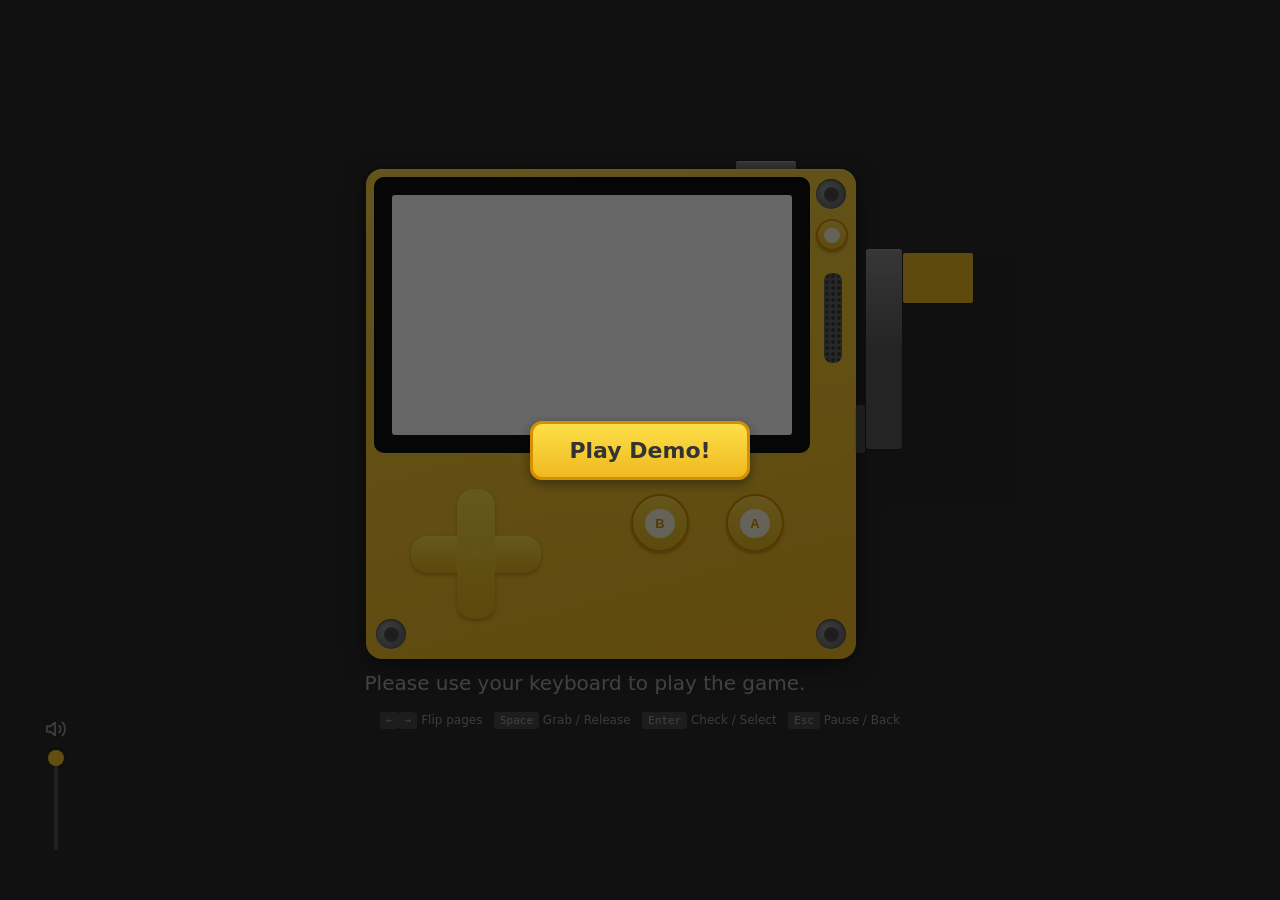
<file: index.html>
<!DOCTYPE html>
<html lang="ja">
<head>
    <meta charset="UTF-8">
    <meta name="viewport" content="width=device-width, initial-scale=1.0">
    <title>Flip-Flap Crank Demo</title>
    <link rel="stylesheet" href="styles.css">
</head>
<body>
    <!-- Start Overlay -->
    <div class="start-overlay" id="start-overlay">
        <button class="start-btn" id="start-btn" type="button" disabled>Loading...</button>
    </div>

    <div class="playdate-wrapper">
        <div class="playdate-device">
            <!-- Corner screws (左上はなし) -->
            <div class="screw screw-tr"></div>
            <div class="screw screw-bl"></div>
            <div class="screw screw-br"></div>

            <!-- Screen with black bezel -->
            <div class="screen-bezel">
                <canvas id="game-canvas" width="400" height="240" tabindex="0"></canvas>
            </div>

            <!-- Speaker grille -->
            <div class="speaker"></div>

            <!-- Menu button (画面右横) -->
            <div class="menu-btn" role="button" tabindex="-1" aria-label="Menu button (decorative)"></div>

            <!-- Lock button (右上) -->
            <div class="lock-btn"></div>

            <!-- D-pad -->
            <div class="dpad" role="button" tabindex="-1" aria-label="D-pad (decorative)">
                <div class="dpad-h"></div>
                <div class="dpad-v"></div>
            </div>

            <!-- A / B Buttons -->
            <div class="pd-btn btn-b" role="button" tabindex="-1" aria-label="B button (decorative)"><span>B</span></div>
            <div class="pd-btn btn-a" role="button" tabindex="-1" aria-label="A button (decorative)"><span>A</span></div>

            <!-- Crank -->
            <div class="crank-base"></div>
            <div class="crank-rotator">
                <div class="crank-flipper">
                    <div class="crank-handle"></div>
                    <div class="crank-arm"></div>
                </div>
            </div>
        </div>

    </div>

    <!-- Audio Controls (bottom-left corner) -->
    <div class="audio-controls" id="audio-controls">
        <button class="audio-mute-btn" id="audio-mute-btn" type="button" aria-label="Mute/Unmute">
            <svg class="audio-icon audio-icon-on" viewBox="0 0 24 24" width="22" height="22" fill="none" stroke="currentColor" stroke-width="2" stroke-linecap="round" stroke-linejoin="round">
                <path d="M11 5L6 9H2v6h4l5 4V5z"/>
                <path d="M15.54 8.46a5 5 0 0 1 0 7.07"/>
                <path d="M19.07 4.93a10 10 0 0 1 0 14.14"/>
            </svg>
            <svg class="audio-icon audio-icon-off" viewBox="0 0 24 24" width="22" height="22" fill="none" stroke="currentColor" stroke-width="2" stroke-linecap="round" stroke-linejoin="round" style="display:none">
                <path d="M11 5L6 9H2v6h4l5 4V5z"/>
                <line x1="23" y1="9" x2="17" y2="15"/>
                <line x1="17" y1="9" x2="23" y2="15"/>
            </svg>
        </button>
        <input type="range" class="audio-slider" id="audio-slider"
               min="0" max="100" value="100" aria-label="Volume">
    </div>

    <!-- Keyboard reminder -->
    <div class="keyboard-reminder" id="keyboard-reminder" lang="en">
        Please use your keyboard to play the game.
    </div>

    <!-- Controls Help -->
    <div class="controls-info">
        <kbd>←</kbd><kbd>→</kbd> Flip pages &nbsp;
        <kbd>Space</kbd> Grab / Release &nbsp;
        <kbd>Enter</kbd> Check / Select &nbsp;
        <kbd>Esc</kbd> Pause / Back
    </div>

    <script>
        // Flash keyboard reminder when decorative buttons are clicked
        document.querySelectorAll('.dpad, .pd-btn, .menu-btn').forEach(el => {
            el.addEventListener('click', () => {
                const reminder = document.getElementById('keyboard-reminder');
                reminder.classList.remove('flash');
                void reminder.offsetWidth;
                reminder.classList.add('flash');
            });
        });

        // Crank spin animation on left/right key press
        let crankFlipped = false;
        document.addEventListener('keydown', (e) => {
            if (e.key === 'ArrowLeft' || e.key === 'ArrowRight') {
                crankFlipped = !crankFlipped;
                document.querySelector('.crank-flipper')
                    .style.setProperty('--crank-flip', crankFlipped ? '-1' : '1');
            }
        });
    </script>

    <script type="module" src="main.js?v=3"></script>
</body>
</html>
</file>
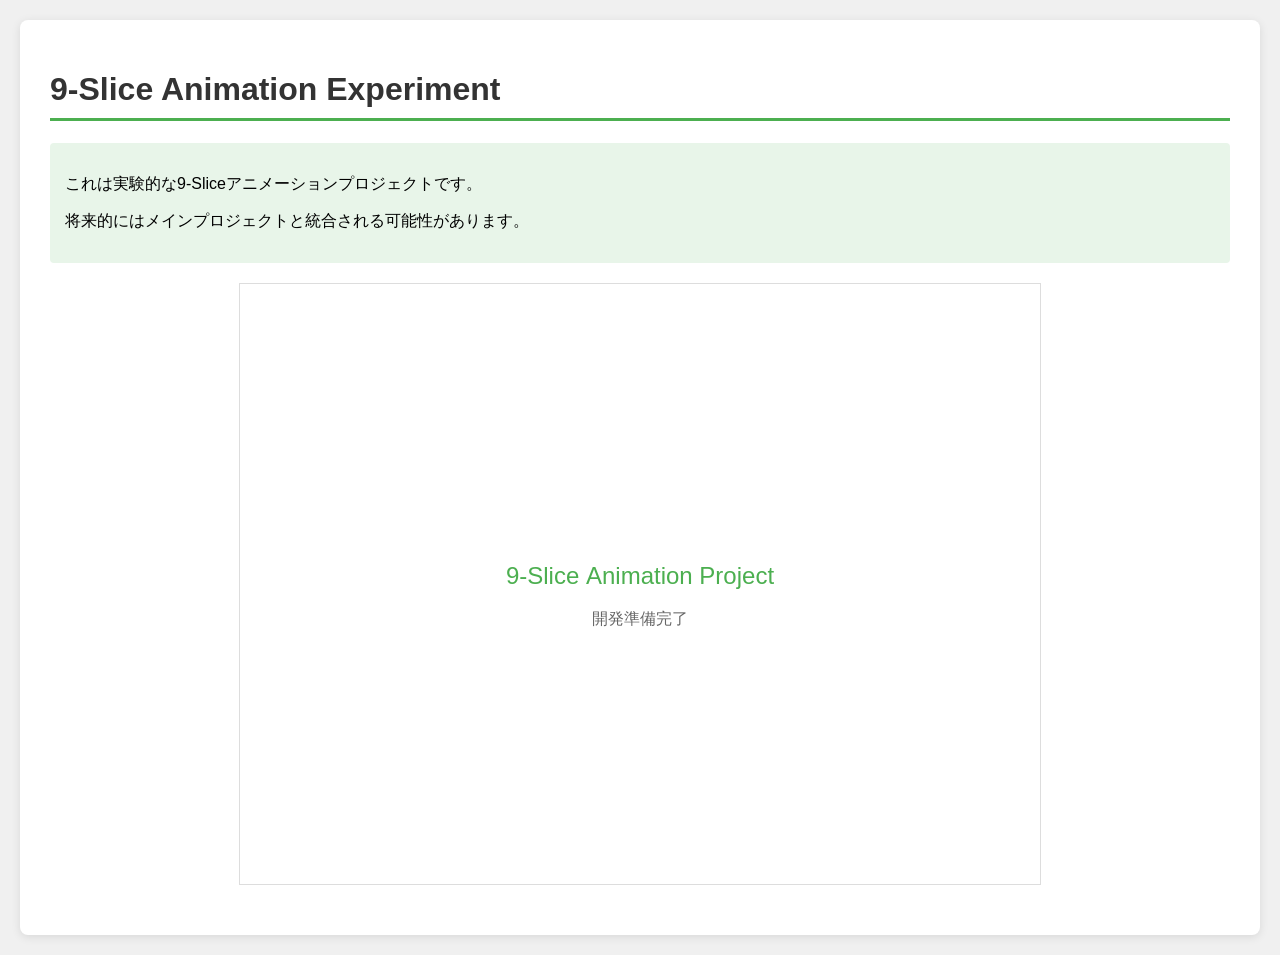
<file: 9slice-anim/index.html>
<!DOCTYPE html>
<html lang="ja">
<head>
    <meta charset="UTF-8">
    <meta name="viewport" content="width=device-width, initial-scale=1.0">
    <title>9-Slice Animation Experiment</title>
    <style>
        body {
            margin: 0;
            padding: 20px;
            font-family: Arial, sans-serif;
            background-color: #f0f0f0;
        }

        .container {
            max-width: 1200px;
            margin: 0 auto;
            background-color: white;
            padding: 30px;
            border-radius: 8px;
            box-shadow: 0 2px 10px rgba(0,0,0,0.1);
        }

        h1 {
            color: #333;
            border-bottom: 3px solid #4CAF50;
            padding-bottom: 10px;
        }

        .info {
            background-color: #e8f5e9;
            padding: 15px;
            border-radius: 4px;
            margin: 20px 0;
        }

        canvas {
            border: 1px solid #ddd;
            display: block;
            margin: 20px auto;
            background-color: #fff;
        }
    </style>
</head>
<body>
    <div class="container">
        <h1>9-Slice Animation Experiment</h1>

        <div class="info">
            <p>これは実験的な9-Sliceアニメーションプロジェクトです。</p>
            <p>将来的にはメインプロジェクトと統合される可能性があります。</p>
        </div>

        <canvas id="mainCanvas" width="800" height="600"></canvas>

        <script>
            const canvas = document.getElementById('mainCanvas');
            const ctx = canvas.getContext('2d');

            // Simple initialization
            ctx.fillStyle = '#4CAF50';
            ctx.font = '24px Arial';
            ctx.textAlign = 'center';
            ctx.fillText('9-Slice Animation Project', canvas.width / 2, canvas.height / 2);
            ctx.font = '16px Arial';
            ctx.fillStyle = '#666';
            ctx.fillText('開発準備完了', canvas.width / 2, canvas.height / 2 + 40);
        </script>
    </div>
</body>
</html>
</file>
<file: styles.css>
/* ===== 調整パラメーター ===== */
:root {
    /* 画面に対する黄色マージン（左・上・右） */
    --margin-left: 8px;
    --margin-top: 8px;
    --margin-right: 46px;   /* 右はスピーカー分やや広め */

    /* 画面の黒枠（ベゼル）の幅 */
    --bezel-width: 18px;

    /* 四隅の穴（ネジ）の大きさ */
    --screw-size: 30px;

    /* スピーカー */
    --speaker-width: 18px;
    --speaker-height: 90px;
    --speaker-top: 104px;
    --speaker-right: 14px;
    --speaker-radius: 8px;
    --speaker-dot-size: 4px;     /* 穴の大きさ */
    --speaker-dot-gap: 6px;      /* 穴の間隔（中心から中心） */
    --speaker-dot-color: #3f3f3f;
    --speaker-bg-color: #626262;     /* 背景色 */

    /* メニューボタン（画面右横） */
    --menu-btn-size: 32px;
    --menu-btn-top: 50px;
    --menu-btn-right: 8px;

    /* ロックスイッチ（上面から突出する長方形） */
    --lock-width: 60px;
    --lock-height: 8px;
    --lock-right: 60px;

    /* 十字キー（D-pad） */
    --dpad-size: 130px;        /* 全体サイズ */
    --dpad-top: 320px;         /* 上位置 */
    --dpad-left: 45px;         /* 左位置 */
    --dpad-arm-width: 29%;     /* 腕の太さ（全体に対する%） */
    --dpad-arm-radius: 16px;    /* 腕の角丸 */

    /* A, B ボタン */
    --ab-btn-size: 58px;
    --btn-b-top: 325px;
    --btn-b-left: 265px;
    --btn-a-top: 325px;
    --btn-a-left: 360px;

    /* Playdate Wrapper */
    --wrapper-padding-right: 58px;   /* クランク分の余白 */

    /* キーボードリマインダー */
    --reminder-margin-right: 110px;  /* デバイスに対する右方向オフセット */

    /* クランク */
    --crank-pivot-y: 260px;            /* ピボット（回転中心）のY位置 */
    --crank-pivot-offset: -6px;         /* ピボットのデバイス右端からの距離 */
    --crank-base-width: 9px;          /* ヒンジ台座の幅 */
    --crank-base-height: 48px;         /* ヒンジ台座の高さ */
    --crank-base-offset: -9px;         /* ヒンジ台座の右位置（負=はみ出し） */
    --crank-arm-length: 36px;          /* アームの長さ（横方向） */
    --crank-arm-height: 200px;          /* アームの高さ（縦長の長方形） */
    --crank-handle-width: 70px;        /* ハンドルの幅 */
    --crank-handle-height: 50px;       /* ハンドルの高さ */
    --crank-handle-radius: 2px;       /* ハンドルの角丸 */
    --crank-base-color: #464646;          /* ヒンジ台座の色 */
    --crank-arm-color-top: #8a8a8a;       /* アームのグラデーション上端 */
    --crank-arm-color-mid: #5a5a5a;       /* アームのグラデーション中間 */
    --crank-arm-color-bottom: #5a5a5a;    /* アームのグラデーション下端 */
    --crank-handle-color: #e8b820;     /* ハンドルの色 */
    --crank-handle-offset-x: 53px;      /* ハンドルのX方向オフセット（正=右） */
    --crank-handle-offset-y: 74px;      /* ハンドルのY方向オフセット（正=下） */
    --crank-arm-offset-x: -1px;         /* アームのX方向オフセット（正=右） */
    --crank-arm-offset-y: 20px;         /* アームのY方向オフセット（正=下） */
    --crank-adjust-x: 0px;             /* 回転グループのX微調整（正=右） */
    --crank-adjust-y: 0px;             /* 回転グループのY微調整（正=下） */
    --crank-rotation: 0deg;            /* X軸回転角度（0=正面、90=奥向き、180=裏、270=手前） */
}

* {
    margin: 0;
    padding: 0;
    box-sizing: border-box;
}

body {
    background: #2a2a2a;
    display: flex;
    flex-direction: column;
    justify-content: center;
    align-items: center;
    min-height: 100vh;
    font-family: 'Segoe UI', system-ui, sans-serif;
    overflow-x: hidden;
}

/* ===== Start Overlay ===== */
.start-overlay {
    position: fixed;
    inset: 0;
    background: rgba(0, 0, 0, 0.6);
    display: flex;
    align-items: center;
    justify-content: center;
    z-index: 200;
}
.start-overlay.fade-out {
    animation: overlay-fade-out 0.5s ease-out forwards;
}
@keyframes overlay-fade-out {
    to { opacity: 0; }
}

.start-btn {
    font-family: 'Segoe UI', system-ui, sans-serif;
    font-size: 22px;
    font-weight: bold;
    color: #333;
    background: linear-gradient(to bottom, #fce048, #f0b820);
    border: 3px solid #d49000;
    border-radius: 12px;
    padding: 14px 36px;
    cursor: pointer;
    box-shadow: 0 4px 12px rgba(0, 0, 0, 0.4);
    transition: transform 0.15s, box-shadow 0.15s;
}
.start-btn:hover:not(:disabled) {
    transform: scale(1.05);
    box-shadow: 0 6px 18px rgba(0, 0, 0, 0.5);
}
.start-btn:active:not(:disabled) {
    transform: scale(0.97);
    box-shadow: 0 2px 6px rgba(0, 0, 0, 0.4);
}
.start-btn:disabled {
    opacity: 0.6;
    cursor: wait;
}

/* ===== Playdate Wrapper (centers device + crank) ===== */
.playdate-wrapper {
    padding-right: var(--wrapper-padding-right);
}

/* ===== Playdate Device Body ===== */
.playdate-device {
    position: relative;
    width: calc(400 * 1px + var(--bezel-width) * 2 + var(--margin-left) + var(--margin-right));
    height: 490px;
    background: linear-gradient(165deg, #fad440 0%, #f0b820 100%);
    border-radius: 16px;
    box-shadow:
        0 6px 24px rgba(0, 0, 0, 0.5),
        0 1px 4px rgba(0, 0, 0, 0.3),
        inset 0 1px 0 rgba(255, 255, 255, 0.3);
    overflow: visible;
}

/* ===== Screen Bezel ===== */
.screen-bezel {
    position: absolute;
    top: var(--margin-top);
    left: var(--margin-left);
    width: calc(400px + var(--bezel-width) * 2);
    height: calc(240px + var(--bezel-width) * 2);
    background: #111;
    border-radius: 10px;
    padding: var(--bezel-width);
    box-shadow: inset 0 2px 6px rgba(0, 0, 0, 0.6);
}

#game-canvas {
    display: block;
    width: 400px;
    height: 240px;
    image-rendering: pixelated;
    image-rendering: crisp-edges;
    background: #fff;
    border-radius: 3px;
}

/* ===== Corner Screws (Phillips head) ===== */
.screw {
    position: absolute;
    width: var(--screw-size);
    height: var(--screw-size);
    border-radius: 50%;
    background: radial-gradient(circle at 38% 38%, #999, #555);
    box-shadow:
        inset 0 1px 2px rgba(0, 0, 0, 0.5),
        0 1px 1px rgba(255, 255, 255, 0.15);
    z-index: 10;
}
/* 内側の暗い円 */
.screw::after {
    content: '';
    position: absolute;
    width: 50%;
    height: 50%;
    top: 25%;
    left: 25%;
    border-radius: 50%;
    background: radial-gradient(circle, #444, #555);
}
.screw-tr { top: 10px; right: 10px; }
.screw-bl { bottom: 10px; left: 10px; }
.screw-br { bottom: 10px; right: 10px; }

/* ===== Speaker Grille ===== */
.speaker {
    position: absolute;
    top: var(--speaker-top);
    right: var(--speaker-right);
    width: var(--speaker-width);
    height: var(--speaker-height);
    border-radius: var(--speaker-radius);
    background-color: var(--speaker-bg-color);
    background-image:
        radial-gradient(
            circle,
            var(--speaker-dot-color) calc(var(--speaker-dot-size) / 2),
            transparent calc(var(--speaker-dot-size) / 2)
        );
    background-size: var(--speaker-dot-gap) var(--speaker-dot-gap);
    background-position: center center;
}

/* ===== Menu Button（画面右横） ===== */
.menu-btn {
    position: absolute;
    top: var(--menu-btn-top);
    right: var(--menu-btn-right);
    width: var(--menu-btn-size);
    height: var(--menu-btn-size);
    border-radius: 50%;
    background: linear-gradient(to bottom, #fad440, #e8b820);
    border: 2px solid #d48c00;
    box-shadow:
        0 2px 3px rgba(0, 0, 0, 0.25),
        inset 0 1px 1px rgba(255, 255, 255, 0.25);
}
.menu-btn::after {
    content: '';
    position: absolute;
    width: 55%;
    height: 55%;
    top: 22.5%;
    left: 22.5%;
    border-radius: 50%;
    background: rgba(255, 255, 255, 0.85);
}

/* ===== Lock Switch（上面から突出する長方形スイッチ） ===== */
.lock-btn {
    position: absolute;
    top: calc(-1 * var(--lock-height));
    right: var(--lock-right);
    width: var(--lock-width);
    height: var(--lock-height);
    border-radius: 2px 2px 0 0;
    background: linear-gradient(to bottom, #888, #666);
    box-shadow:
        0 -1px 2px rgba(0, 0, 0, 0.3),
        inset 0 1px 0 rgba(255, 255, 255, 0.2);
}

/* ===== D-pad ===== */
.dpad {
    position: absolute;
    top: var(--dpad-top);
    left: var(--dpad-left);
    width: var(--dpad-size);
    height: var(--dpad-size);
    filter: drop-shadow(0 2px 2px rgba(0, 0, 0, 0.25));
}
.dpad-h,
.dpad-v {
    position: absolute;
    background: linear-gradient(to bottom, #fce048, #e8b418);
    border-radius: var(--dpad-arm-radius);
}
.dpad-h {
    width: 100%;
    height: var(--dpad-arm-width);
    top: calc((100% - var(--dpad-arm-width)) / 2);
    left: 0;
}
.dpad-v {
    width: var(--dpad-arm-width);
    height: 100%;
    top: 0;
    left: calc((100% - var(--dpad-arm-width)) / 2);
}
/* Center circle */
.dpad::after {
    content: '';
    position: absolute;
    top: 50%;
    left: 50%;
    width: 16px;
    height: 16px;
    border-radius: 50%;
    transform: translate(-50%, -50%);
    background: radial-gradient(circle, rgba(255, 255, 255, 0.12) 0%, transparent 70%);
    z-index: 2;
}

/* ===== A / B Buttons ===== */
.pd-btn {
    position: absolute;
    width: var(--ab-btn-size);
    height: var(--ab-btn-size);
    border-radius: 50%;
    background: linear-gradient(to bottom, #fad440, #e8b820);
    border: 2px solid #d48c00;
    display: flex;
    align-items: center;
    justify-content: center;
    box-shadow:
        0 2px 3px rgba(0, 0, 0, 0.25),
        inset 0 1px 1px rgba(255, 255, 255, 0.25);
    z-index: 1;
}
/* ボタン中央の白い丸 + 黄色文字 */
.pd-btn span {
    display: flex;
    align-items: center;
    justify-content: center;
    width: 55%;
    height: 55%;
    border-radius: 50%;
    background: rgba(255, 255, 255, 0.85);
    font-family: Arial, Helvetica, sans-serif;
    font-size: 13px;
    font-weight: bold;
    color: #d49000;
    pointer-events: none;
    user-select: none;
}
.btn-b {
    top: var(--btn-b-top);
    left: var(--btn-b-left);
}
.btn-a {
    top: var(--btn-a-top);
    left: var(--btn-a-left);
}

/* ===== Crank Assembly ===== */
/* ヒンジ台座（固定） */
.crank-base {
    position: absolute;
    top: calc(var(--crank-pivot-y) - var(--crank-base-height) / 2);
    right: var(--crank-base-offset);
    width: var(--crank-base-width);
    height: var(--crank-base-height);
    background: var(--crank-base-color);
    border-radius: 2px;
    box-shadow: 0 1px 3px rgba(0, 0, 0, 0.3);
    z-index: 5;
}
/* 回転グループ — X軸回転、ピボットはアーム下端（ヒンジ接合部） */
/*
    構造（上から下）:
    [ハンドル] ← アーム上端
    [アーム  ] ← 縦長の長方形
    [ヒンジ  ] ← アーム下端 = ピボット（回転中心）
*/
.crank-rotator {
    position: absolute;
    top: calc(var(--crank-pivot-y) + var(--crank-adjust-y));
    left: calc(100% + var(--crank-pivot-offset) + var(--crank-adjust-x));
    transform: translateY(-100%) perspective(300px) rotateX(var(--crank-rotation));
    transform-origin: center bottom;
    z-index: 4;
}
/* フリップアニメーション（位置決めとは分離） */
.crank-flipper {
    display: flex;
    flex-direction: column;
    align-items: center;
    transform: scaleY(var(--crank-flip, 1));
    transform-origin: center bottom;
    transition: transform 0.15s ease-in-out;
}
/* ハンドル（アームの上端） */
.crank-handle {
    width: var(--crank-handle-width);
    height: var(--crank-handle-height);
    background: var(--crank-handle-color);
    border-radius: var(--crank-handle-radius);
    box-shadow: 0 1px 3px rgba(0, 0, 0, 0.3);
    transform: translate(var(--crank-handle-offset-x), var(--crank-handle-offset-y));
}
/* アーム（縦長の長方形、下端がヒンジに接続） */
.crank-arm {
    width: var(--crank-arm-length);
    height: var(--crank-arm-height);
    background: linear-gradient(
        to bottom,
        var(--crank-arm-color-top),
        var(--crank-arm-color-mid),
        var(--crank-arm-color-bottom)
    );
    border-radius: 3px;
    box-shadow:
        0 1px 2px rgba(0, 0, 0, 0.2),
        inset 0 1px 0 rgba(255, 255, 255, 0.15);
    transform: translate(var(--crank-arm-offset-x), var(--crank-arm-offset-y));
}

/* ===== Audio Controls (bottom-left, vertical) ===== */
.audio-controls {
    position: fixed;
    left: 6px;
    bottom: 50px;
    display: flex;
    flex-direction: column;
    align-items: center;
    gap: 6px;
    z-index: 100;
}

.audio-mute-btn {
    background: none;
    border: none;
    color: rgba(255, 255, 255, 0.5);
    cursor: pointer;
    padding: 4px;
    border-radius: 4px;
    display: flex;
    align-items: center;
    justify-content: center;
    transition: color 0.2s;
}
.audio-mute-btn:hover {
    color: rgba(255, 255, 255, 0.9);
}
.audio-mute-btn:focus-visible {
    outline: 2px solid #f5c524;
    outline-offset: 2px;
}

.audio-slider {
    -webkit-appearance: none;
    appearance: none;
    width: 100px;
    height: 4px;
    background: rgba(255, 255, 255, 0.2);
    border-radius: 2px;
    outline: none;
    cursor: pointer;
    transform: rotate(-90deg);
    margin: 48px 0;
}
.audio-slider::-webkit-slider-thumb {
    -webkit-appearance: none;
    appearance: none;
    width: 16px;
    height: 16px;
    border-radius: 50%;
    background: #f5c524;
    cursor: pointer;
    border: none;
    box-shadow: 0 1px 3px rgba(0, 0, 0, 0.3);
}
.audio-slider::-moz-range-thumb {
    width: 16px;
    height: 16px;
    border-radius: 50%;
    background: #f5c524;
    cursor: pointer;
    border: none;
    box-shadow: 0 1px 3px rgba(0, 0, 0, 0.3);
}
.audio-slider:focus-visible {
    outline: 2px solid #f5c524;
    outline-offset: 2px;
}

/* ===== Keyboard Reminder ===== */
.keyboard-reminder {
    margin-top: 12px;
    margin-right: var(--reminder-margin-right);
    color: rgba(255, 255, 255, 0.6);
    font-size: 20px;
    text-align: center;
    transition: color 0.3s, transform 0.3s;
}
.keyboard-reminder.flash {
    animation: reminder-flash 1.2s ease-out;
}
@keyframes reminder-flash {
    0%   { color: #f5c524; transform: scale(1.15); }
    30%  { color: #f5c524; transform: scale(1.15); }
    100% { color: rgba(255, 255, 255, 0.6); transform: scale(1); }
}

@media (prefers-reduced-motion: reduce) {
    .keyboard-reminder.flash {
        animation: none;
    }
    .crank-flipper {
        transition: none;
    }
    .start-overlay.fade-out {
        animation: none;
        opacity: 0;
    }
}

/* ===== Decorative buttons cursor ===== */
.dpad, .pd-btn, .menu-btn {
    cursor: pointer;
}

/* ===== Controls Help ===== */
.controls-info {
    margin-top: 16px;
    color: rgba(255, 255, 255, 0.5);
    font-size: 12px;
    text-align: center;
    line-height: 1.6;
}
.controls-info kbd {
    background: rgba(255, 255, 255, 0.15);
    padding: 2px 6px;
    border-radius: 3px;
    font-family: monospace;
    font-size: 11px;
}
</file>
